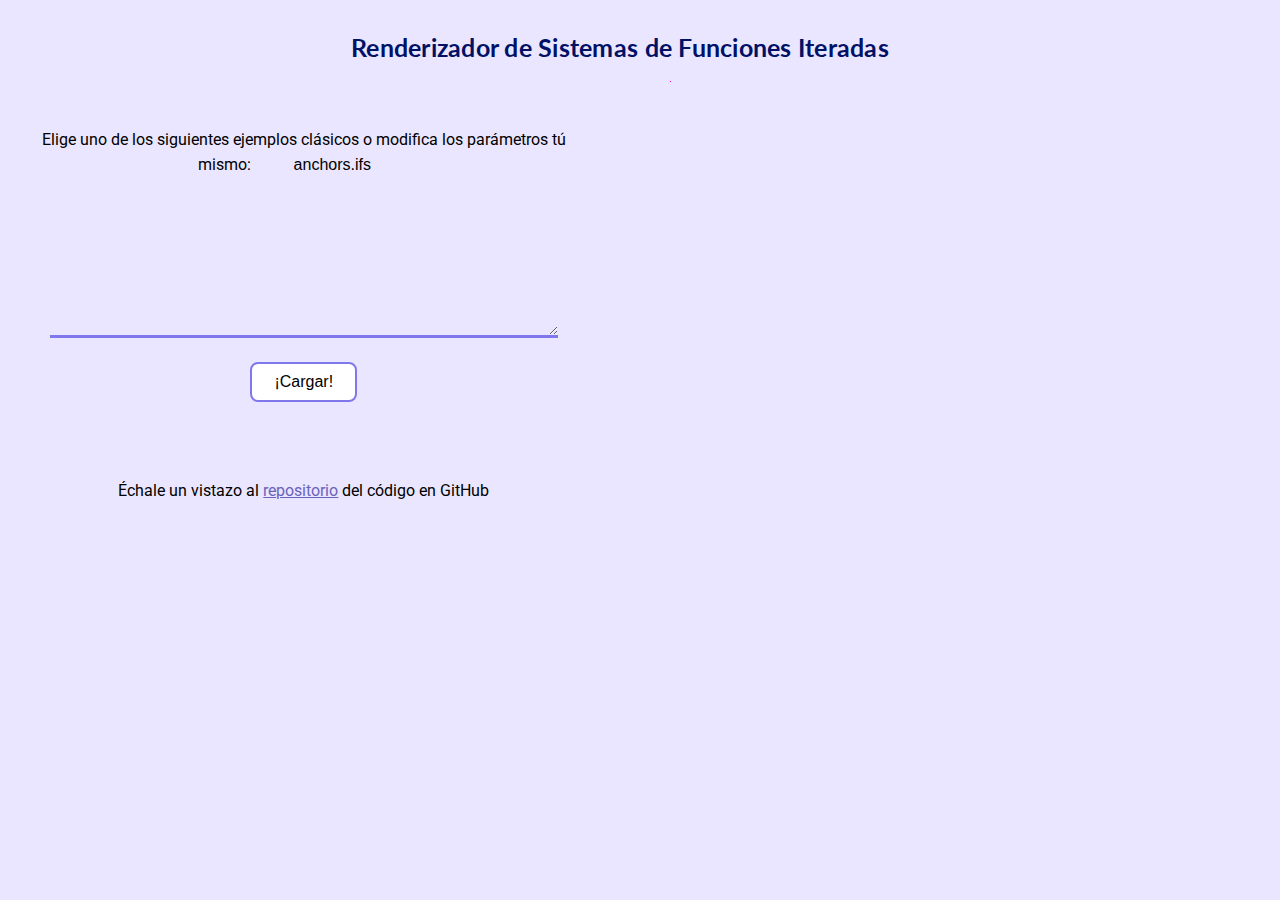
<file: index.html>
<!doctype html>

<html>
  <head>
<meta charset="utf-8">
<title>Sistemas de Funciones Iteradas</title>
<meta name="viewport" content="width=device-width, initial-scale=1.0">
<link rel="stylesheet" type="text/css" href="index.css">
<link rel="stylesheet" type="text/css" href="index.css">
<link href="https://fonts.googleapis.com/css?family=Roboto|Lato&display=swap" rel="stylesheet">
<script src="script.js"></script>
</head>
<body>  

  <div id="data" style="display:none">
    
    <div id='anchors.ifs'>
      0.0         0.10       0.0      0.40      -0.002   0.0    0.08
      0.7         0.135     -0.235    0.7       -0.2     0.01   0.45
      0.121328   -0.120      0.230    0.32318    0.01    0.01   0.25
      0.121328    0.34330    0.240    0.218      0.0     0.01   0.22
      </div>
      <div id='angle.ifs'>
      0.5       0.0        0.0       0.5       -4.5    0.002   0.33
      0.5       0.0        0.0       0.5        4.6    0.002   0.33
      0.32139   0.38302   -0.38302   0.32139    1.09   9.5     0.33
      </div>
      <div id='babylon.ifs'>
      0.0   -0.5    0.85   0.0   -1.732366   3.366182   0.333333
      0.3    0.0    0.0    0.3   -0.027891   5.014877   0.333333
      0.0    0.5   -0.85   0.0    1.620804   3.310401   0.333334
      </div>
      <div id='batman.ifs'>
      0.5   0     0     0.5   0     0     0.25
      0.5   0.5   0     0.5   0.5   0     0.25
      0.5   0     0.5   0.5   0     0.5   0.25
      0.5   0     0     0.5   0.5   0.5   0.25
      </div>
      <div id='boomerang.ifs'>
       0.156100  -0.878342  -0.820365  -0.202815  1.809888  7.967409  0.888128
      -0.036111   0.444444   0.210185   0.037037  2.071081  8.330552  0.111872
      </div>
      <div id='c.ifs'>
      0.5   0.5  -0.5   0.5   0.0   0.0    0.5
      0.5  -0.5   0.5   0.5   0.5  -0.5    0.5
      </div>
      <div id='castle.ifs'>
      0.5  0.0  0.0  0.5  0 0   0.25
      0.5  0.0  0.0  0.5  3 0   0.25
      0.4  0.0  0.0  0.4  0 2   0.25
      0.5  0.0  0.0  0.5  3 2   0.25
      </div>
      <div id='claw.ifs'>
      0.33333  0.33333 -0.33333  0.33333  0.00000  0.00000  .33
      0.47140  0.00000  0.00000  0.47140  0.33333 -0.33333  .34
      0.47140  0.00000  0.00000  0.47140  0.66667  0.00000  .33
      </div>
      <div id='cloud.ifs'>
       0.3570  0.0000  0.0000  0.3570   -0.0050 -0.0060    0.100
       0.3100 -0.1129  0.1129  0.3100    0.0500  0.0050    0.100
       0.4350  0.0152 -0.0152  0.4350   -0.0300  0.0358    0.100
       0.1680 -0.2857  0.2857  0.1680   -0.0400  0.0180    0.100
       0.2514  0.2514 -0.2514  0.2514    0.0340  0.0610    0.100
       0.3457  0.1995 -0.1995  0.3457   -0.0090  0.0790    0.100
       0.2765 -0.2765  0.2765  0.2765   -0.0400  0.0900    0.200
       0.1465 -0.3000  0.3000  0.1465   -0.0650  0.0490    0.100
       0.3453  0.0121 -0.0121  0.3453    0.0250  0.0308    0.100
      </div>
      <div id='cloud1.ifs'>
      0.25000  0.00000  0.00000  0.25000  0.00000  0.00000 .17
      0.25000 -0.25000  0.25000  0.25000  0.25000  0.00000 .17
      0.50000  0.50000 -0.50000  0.50000  0.50000  0.25000 .16
      0.50000  0.50000 -0.50000  0.50000  0.25000  0.00000 .16
      0.25000 -0.25000  0.25000  0.25000  0.50000 -0.25000 .17
      0.25000  0.00000  0.00000  0.25000  0.75000  0.00000 .17
      </div>
      <div id='coral.ifs'>
      -0.16666667 -0.1666667  0.16666667 -0.1666667  0.0000000  0.000000  0.163
       0.83333333  0.2500000 -0.25000000  0.8333333 -0.1666667 -0.166667  0.600
       0.33333333 -0.0833333  0.08333333  0.3333333  0.0833333  0.666667  0.237
      </div>
      <div id='coral1.ifs'>
      0.307692 -0.531469 -0.461538  -0.293706   5.401953  8.655175   0.40
      0.307692 -0.076923  0.153846  -0.447552  -1.295248  4.152990   0.15
      0.000000  0.545455  0.692308  -0.195804  -4.893637  7.269794   0.45
      </div>
      <div id='coral2.ifs'>
       0.35355  0.35355  -0.35355   0.35355  -4.4   0.002   0.33
       0.383    0.383    -0.32135   0.32135   4.8   0.002   0.33
       0.32139  0.38302  -0.38302   0.32139   1.9   7.5     0.33
      </div>
      <div id='coral3.ifs'>
      0.25   -0.25   0.25   0.25   0.0000  0.0      0.25
      0.50    0.50  -0.50   0.5    0.25    0.25     0.50
      0.25   -0.25   0.25   0.25   0.75    0.25     0.25
      </div>
      <div id='coral4.ifs'>
       0.396    0.3111  -0.396    0.3111   3.7128   2.6788   0.31
      -0.2507  -0.4673   0.2988  -0.3921  -3.2041   3.2104   0.32
       0.6435  -0.2240   0.3      0.4803   2.8256   2.8282   0.37
       </div>
      <div id='cosmos.ifs'>
      0.4578 -0.491 0.61 0.911 1.479 0.692 0.9175
      0.56 0.3 -0.5 0.9 0.64 0.5 0.5
      </div>
      <div id='crystal.ifs'>
      0.696970 -0.481061 -0.393939 -0.662879 2.147003 10.310288   0.747826
      0.090909 -0.443182  0.515152 -0.094697 4.286558  2.925762   0.252174
      </div>
      <div id='crystal1.ifs'>
      .255 0 0 .255 .3726 .6714  .2
      .255 0 0 .255 .1146 .2232  .15
      .255 0 0 .255 .6306 .2232  .15
      .370 -.642 .642 .370 .6356 -.0061 .75
      </div>
      <div id='crystal2.ifs'>
      0  -.5  .5  0 .5  0   .333
      0  .5  -.5 0  .5  .5  .333
      .5  0   0  .5  .25  .5  .333</div>
      <div id='crystal3.ifs'>
       0.1767  -0.7071   0.7071   0.1767   0.0000  0.0000     0.25
      -0.1767   0.7071  -0.7071  -0.1767   0.0000  0.0000     0.25
       0.2500   0.0000   0.0000   0.2500   0.5000  0.0000     0.25
       0.2500   0.0000   0.0000   0.2500   0.7500  0.0000     0.25
       </div>
      <div id='crystal4.ifs'>
       0.1767  -0.7071   0.7071   0.1767   0.0000  0.0000     0.25
      -0.1767   0.7071  -0.7071  -0.1767   0.0000  0.0000     0.25
       0.5000   0.0000   0.0000   0.5000   0.5000  0.0000     0.50
      </div>
      <div id='curl.ifs'>
      .693  .400  -.400  .693  0 0  .85
      .346  -.200  .200  .346  .693  .400  .15
      </div>
      <div id='devil.ifs'>
       0.333333  0  0   0.5   0         0      0.166667
       0.333333  0  0   0.5   0.333333  0      0.166667
       0.333333  0  0   0.5   0.666667  0      0.166667
       0.333333  0  0   0.5   0.666667  0.5    0.166667
      -0.333333  0  0  -0.5   1         0.5    0.166667
      -0.333333  0  0  -0.5   0.666667  0.5    0.166667
      </div>
      <div id='dogs.ifs'>
      0.8517 -0.3736  0.3736 0.7517  0.0000  0.000  0.7
      0.3000  0.1000 -0.1000 0.2000  1.0000 -0.364  0.1
      0.3000  0.1000 -0.1000 0.2000 -0.3640  1.000  0.1
      0.3000  0.1000 -0.0000 0.2000 -0.7280 -0.728  0.1
      </div>
      <div id='dragon.ifs'>
       0.5  0.5  -0.5  0.5   0  0   0.5
      -0.5  0.5  -0.5 -0.5   1  0   0.5
      </div>
      <div id='dragon1.ifs'>
      0.824074 0.281482 -0.212346  0.864198 -1.882290 -0.110607  0.787473
      0.088272 0.520988 -0.463889 -0.377778  0.785360  8.095795  0.212527
      </div>
      <div id='dragon2.ifs'>
      0.824074 0.581482 -0.212346  0.864198 1.882290 0.110607  0.787473
      0.088272 0.420988 -0.463889 -0.377778 0.785360 8.095795  0.212528
      </div>
      <div id='dragons.ifs'>
      0.25 -0.433 0.433 0.25 0 0 0.25
      0.25 -0.433 0.433 0.25 0.25 0 0.25
      0.25 -0.433 0.433 0.25 0.5 0 0.25
      0.25 -0.433 0.433 0.25 0.75 0 0.25
      </div>
      <div id='fern.ifs'>
       0.00   0.00   0.00  0.16  0.0  0.00   0.01
        0.85   0.04  -0.04  0.85  0.0  1.60   0.85
       0.20  -0.26   0.23  0.22  0.0  1.60   0.07
      -0.15   0.28   0.26  0.24  0.0  0.44   0.07
      </div>
      <div id='fern1.ifs'>
      0.0       0.0        0.0        0.22      0.0    0.0  0.01
      0.8       0.135     -0.235      0.8       0.0    1.4  0.49
      0.15     -0.120      0.130      0.12      0.0    1.0  0.25
      0.15      0.200      0.340      0.12      0.0    0.5  0.25
      </div>
      <div id='fern2.ifs'>
      -0.632407 -0.3      -0.545370 0.659259 .53  4.282321 0.55
      -0.036111  0.444444  0.210185 0.037037 .52  4.330552 0.45
      </div>
      <div id='floor.ifs'>
      0.0 -0.5  0.5  0.0  .25 -.25  0.333333
      0.5  0.0  0.0  0.5  .25  .25  0.333333
      0.0  0.5 -0.5  0.0  .75  .25  0.333334
      </div>
      <div id='floor1.ifs'>
      0.5   0.0   0.0   0.5  -2.563477  -0.000003   0.333333
      0.5   0.0   0.0   0.5   2.436544  -0.000003   0.333333
      0.0  -0.5   0.5   0.0   4.873085   7.563492   0.333333
      </div>
      <div id='floor2.ifs'>
      .333 0 0 .333 .333 .666  .2
      0 .333 1 0 .666 0   .4
      0 -.333 1 0 .333 0  .4
      </div>
      <div id='flyfish.ifs'>
       0.2  -0.5   0.5  -0.5   .9  .5   0.5
       0.8   0.5  -0.5   0.5   .9  .5   0.5
      </div>
      <div id='forest.ifs'>
      -0.632407 -0.614815 -0.545370 0.659259 3.840822 1.282321 0.888128
      -0.036111  0.444444  0.210185 0.037037 2.071081 8.330552 0.111872
      </div>
      <div id='island.ifs'>
      0  .577 -.577 0 .0951 .5893 .333
      0  .577 -.577 0 .4413 .7893 .333
      0  .577 -.577 0 .0952 .9893 .333
      </div>
      <div id='klingon.ifs'>
      0.33333   -0.88888    0.6  -0.4   9   -1  0.5
      -0.7777    0.22222    0.1   0.5  -1   15  0.5
      </div>
      <div id='koch43.ifs'>
      0.3333   0.0000   0.0000   0.3333   0.0000  0.0000   0.25
      0.1667  -0.2887   0.2887   0.1667   0.3333  0.0000   0.25
      0.1667   0.2887  -0.2887   0.1667   0.5000  0.2887   0.25
      0.3333   0.0000   0.0000   0.3333   0.6667  0.0000   0.25
      </div>
      <div id='koch53.ifs'>
      0.3333  0.0000  0.0000 0.3333 0.0000 0.0000   0.2
      0.3333  0.0000  0.0000 0.3333 0.6667 0.0000   0.2
      0.3333  0.0000  0.0000 0.3333 0.3333 0.3333   0.2
      0.0000 -0.3333  0.3333 0.0000 0.3333 0.0000   0.2
      0.0000  0.3333 -0.3333 0.0000 0.6667 0.3333   0.2
      </div>
      <div id='kochmix.ifs'>
      0.307692 -0.000000  0.000000  0.294118  4.119164  1.604278  0.151515
      0.192308 -0.205882  0.653846  0.088235 -0.688840  5.978916  0.253788
      0.192308  0.205882 -0.653846  0.088235  0.668580  5.962514  0.253788
      0.307692 -0.000000  0.000000  0.294118 -4.136530  1.604278  0.151515
      0.384615 -0.000000  0.000000 -0.294118 -0.007718  2.941176  0.189394
      </div>
      <div id='leaf.ifs'>
       0.555  0.000  0.000  0.555   0.000  0.000   0.20
       0.550  0.000  0.000  0.550   0.000  0.185   0.30
       0.353  0.281 -0.295  0.336   0.068  0.112   0.25
       0.353 -0.281  0.295  0.336  -0.068  0.112   0.25
      </div>
      <div id='leaf1.ifs'>
       0.40   0.00   0.00  0.40  0.00  0.00   0.20
       0.55   0.00   0.00  0.55  0.00  0.20   0.30
       0.31   0.31  -0.31  0.31  0.10  0.10   0.25
       0.31  -0.31   0.31  0.31 -0.10  0.10   0.25
      </div>
      <div id='leaf2.ifs'>
      0.3333 0.0 0.0 0.3333 0.0 0.0 0.1667
      0.1667 -0.2887 0.2887 0.1667 0.3333 0.0 0.1667
      0.1667 -0.2887 0.2887 0.1667 0.0833 0.0 0.1667
      0.1667 0.2887 -0.2887 0.1667 0.3333 0.0 0.1667
      0.1667 0.2887 -0.2887 0.1667 0.0833 0.0 0.1667
      0.3333 0.0 0.0 0.3333 0.6667 0.0 0.1667
      </div>
      <div id='m.ifs'>
      0.25  -0.25   0.25   0.25   0     0      0.25
      0.25   0.25  -0.25   0.25   0.25  0.25   0.25
      0.25  -0.25   0.25   0.25   0.5   0      0.25
      0.25   0.25  -0.25   0.25   0.75  0.25   0.25
      </div>
      <div id='sierpinski-alfombra.ifs'>
      0.333333 0 0 0.333333 0.000000 0.000000  0.125
      0.333333 0 0 0.333333 0.333333 0.000000  0.125
      0.333333 0 0 0.333333 0.666667 0.000000  0.125
      0.333333 0 0 0.333333 0.000000 0.333333  0.125
      0.333333 0 0 0.333333 0.000000 0.666667  0.125
      0.333333 0 0 0.333333 0.333333 0.666667  0.125
      0.333333 0 0 0.333333 0.666667 0.333333  0.125
      0.333333 0 0 0.333333 0.666667 0.666667  0.125
      </div>
      <div id='onefive.ifs'>
      0.25   0.00  0.00  0.25  0.00  0.00  0.125
      0.00  -0.25  0.25  0.00  0.25  0.00  0.125
      0.25   0.00  0.00  0.25  0.25  0.25  0.125
      0.00   0.25 -0.25  0.00  0.50  0.25  0.125
      0.00   0.25 -0.25  0.00  0.50  0.00  0.125
      0.25   0.00  0.00  0.25  0.50 -0.25  0.125
      0.00  -0.25  0.25  0.00  0.75 -0.25  0.125
      0.25   0.00  0.00  0.25  0.75  0.00  0.125
      </div>
      <div id='paw.ifs'>
      0.3 0.2 -0.8 0.5 0.008 0.5 0.45
      0.50 0.23 -0.56 0.9 0.002 0.5 0.45
      </div>
      <div id='pentagon.ifs'>
      .382 0 0 .382 .3072 .6190  .2
      .382 0 0 .382 .6033 .4044  .2
      .382 0 0 .382 .0139 .4044  .2
      .382 0 0 .382 .1253 .0595  .2
      .382 0 0 .382 .4920 .0595  .2
      </div>
      <div id='petals.ifs'>
      0.307692 -0.531469 -0.461538  -0.293706  -5.401953  8.655175   0.40
      0.307692 -0.076923  0.153846  -0.447552  -1.295248  -4.152990   0.15
      0.000000  0.545455  0.692308  -0.195804   4.893637  7.269794   0.45
      </div>
      <div id='petals1.ifs'>
      0.2  0 0 0.3  0.2   0.4  .13
      -0.1414  .21213  0.1414  0.21213  -0.3535  -0.3535 .13
      0.383  0.3213  -0.3213  0.383  0  0  .30
      0.1928  0.2298  -0.2298  0.1928  0.5823  -0.32067  .13
      -0.7  0.0  0.0  -0.4  -0.1  -0.8  .31
      </div>
      <div id='posies.ifs'>
      0.177   -0.177   0.177   0.177   0.00   0.00   0.1
      0.354   -0.354   0.354   0.354   0.50   0.00   0.4
      0.177   -0.177   0.177   0.177   0.75   0.75   0.1
      0.354   -0.354   0.354   0.354   0.00   0.50   0.4
      </div>
      <div id='posies1.ifs'>
      0.35355 -0.35355 0.35355 0.35355 0.00000 0.00000 0.5
      0.35355 -0.35355 0.35355 0.35355 0.50000 0.50000 0.5
      </div>
      <div id='posies2.ifs'>
      0.1667   0.2887  -0.2887   0.1667   0.0000  0.0000     0.18
      0.1667  -0.2887   0.2887   0.1667   0.1667 -0.8660     0.19
      0.1667  -0.2887   0.2887   0.1667   0.3333  0.0000     0.19
      0.1667   0.2887  -0.2887   0.1667   0.5000  0.8660     0.19
      0.3333   0.0000   0.0000   0.3333   0.6667  0.0000     0.25
      </div>
      <div id='posies3.ifs'>
       0.2500  0.2500 -0.2500  0.2500  0.0000  0.0000  0.25
       0.5000 -0.5000  0.5000  0.5000  0.2500  0.2500  0.50
       0.2500  0.2500 -0.2500  0.2500  0.7500 -0.2500  0.25
      </div>
      <div id='ribbon.ifs'>
       0.2500 -0.2500  0.2500  0.2500  0.0000  0.0000  0.25
       0.5000  0.5000 -0.5000  0.5000  0.2500  0.2500  0.50
       0.2500 -0.2500  0.2500  0.2500  0.7500 -0.2500  0.25
      </div>
      <div id='sails.ifs'>
      0.1        0.01    -0.0001   0.0005   0.0       0.0   0.01
      0.85       0.0      0.0      0.85     0.0       1.20  0.85
      0.2232     0.1285   0.045    0.2413   0.4432    0.50  0.07
      0.1865     0.2563   0.012    0.0514   -0.50     0.24  0.07
      </div>
      <div id='satdish.ifs'>
      0.5   0.0   0.0   0.5    0.0    0.0    .33
      0.0  -0.5   0.5   0.0    0.5    0.0    .33
      0.5   0.0   0.0   0.5    0.5    0.5    .34
      </div>
      <div id='schain.ifs'>
      0.50          0.10       0.5       0.40       -0.002    0.0   0.05
      0.7           0.135     -0.235     0.7        -0.2      0.1   0.45
      -0.5         -0.10      -0.5      -0.40        0.002    0.002 0.05
      </div>
      <div id='sierpinski.ifs'>
      0.5 0 0 0.5  0.00  0.000  0.3333
      0.5 0 0 0.5  0.50  0.000  0.3333
      0.5 0 0 0.5  0.25  0.433  0.3334
      </div>
      <div id='sigma.ifs'>
      .5 0 0 .5 0 0    .333333333333333
      .5 0 0 .5 .5  0    .333333333333333
      .5 0 0 -.5 0.125 1      .333333333333334
      </div>
      <div id='sphinx.ifs'>
      -0.5    0.000   0.000    0.50    0.5000   0.0000   0.25
      -0.5    0.000   0.000    0.50    1.0000   0.0000   0.25
       0.5    0.000   0.000   -0.50    0.1685   0.2919   0.25
      -0.25  -0.433   0.433   -0.25    0.9171   0.1436   0.25
      </div>
      <div id='spiral.ifs'>
       0.787879 -0.424242 0.242424 0.859848  1.758647 1.408065 0.895652
      -0.121212  0.257576 0.090909 0.053030 -3.721654 1.377236 0.052174
       0.252525 -0.136364 0.252525 0.181818  3.086107 1.568035 0.052174
      </div>
      <div id='spiral1.ifs'>
      0.7517 -0.2736 0.2736 0.7517  0.0000  0.000  0.7
      0.2000  0.0000 0.0000 0.2000  1.0000 -0.364  0.1
      0.2000  0.0000 0.0000 0.2000 -0.3640  1.000  0.1
      0.2000  0.0000 0.0000 0.2000 -0.7280 -0.728  0.1
      </div>
      <div id='spiral2.ifs'>
       0.787879 -0.424242 0.242424 0.859848  1.758647 1.408065 0.895652
      -0.121212  0.257576 0.151515 0.053030 -6.721654 1.377236 0.052174
       0.181818 -0.136364 0.090909 0.181818  6.086107 1.568035 0.052174
      </div>
      <div id='spiral3.ifs'>
       0.745455 -0.459091  0.406061  0.887121 1.460279 0.691072 0.85
      -0.424242 -0.065152 -0.175758  0.218182 3.809567 6.741476 0.15
      </div>
      <div id='square.ifs'>
      .5  0  0 .5  0   0   .25
      .5  0  0  .5  .5  0   .25
      .5  0  0  .5  .5  .5 .25
      .5  0  0  .5  0  .5  .25
      </div>
      <div id='sticks.ifs'>
      0.005  0.000   0.000   0.500  0.0  0.0   0.12
      0.414 -0.414   0.414   0.414  0.0  0.5   0.44
      0.414  0.414  -0.414   0.414  0.0  0.5   0.44
      </div>
      <div id='swirl.ifs'>
       0.745455 -0.459091  0.406061  0.887121 1.460279 0.691072 0.912675
      -0.424242 -0.065152 -0.175758 -0.218182 3.809567 6.741476 0.087325
      </div>
      <div id='tower.ifs'>
      0.75  0.00   0.00   0.30  -0.20   0.00  0.23
      0.75  0.00   0.00   0.30   0.20   0.00  0.23
      0.50  0.00   0.00   0.80   0.00   0.20  0.54
      </div>
      <div id='tree.ifs'>
       0.195  -0.488   0.344   0.443   0.722   0.536  0.4
       0.462   0.414  -0.252   0.361   0.538   1.167  0.4
      -0.058  -0.070   0.453  -0.111   1.125   0.185  0.1
      -0.045   0.091  -0.469  -0.022   0.863   0.871  0.1
      </div>
      <div id='tree1.ifs'>
      .195  -.488 .344 .443 .4431 .2452  .2
      .462 .414 -.252  .361 .2511 .5692  .25
      -.058  -.070 .453 -.111 .5976 .0969 .2
      -.035 .070 -.469  -.022 .4884 .5069 .25
      -.637 0  0 .501 .8562 .2513   .1
      </div>
      <div id='tree2.ifs'>
       0.000  0.000  0.000  0.600   0.00 -0.065   0.100
       0.440  0.000  0.000  0.550   0.00  0.200   0.180
       0.343 -0.248  0.199  0.429  -0.03  0.100   0.180
       0.343  0.248 -0.199  0.429   0.03  0.100   0.180
       0.280 -0.350  0.280  0.350  -0.05  0.000   0.180
       0.280  0.350 -0.280  0.350   0.05  0.000   0.180
      </div>
      <div id='tree3.ifs'>
      0.125  0.433013 -0.216506 0.25      0  0.666667  .35
      0.125 -0.433013  0.216506 0.25      0  0.666667  .35
      0      0         0        0.666667  0  0         .3
      </div>
      <div id='twig.ifs'>
      -0.467  0.02  -0.113 0.015  0.4  0.4    .2
      0.387  .43  .43  -0.387  0.256  .522     .4
      0.441  -0.091  -0.091  -0.322  0.421  .505  .4
      </div>
      <div id='twig1.ifs'>
      0.125  0.433013 -0.216506 0.25      0  0.666667  .35
      0.125 -0.433013  0.216506 0.25      0  0.666667  .35
      0      0         0        0.666667  0  0         .3
      </div>
      <div id='vortex.ifs'>
       0.442552 -0.841144  0.724386  0.538723 14.919102 9.328625 0.912675
      -0.424242 -0.065152 -0.175758 -0.218182 3.809567 6.741476 0.087325
      </div>
      <div id='wind.ifs'>
      0.5  0.5  0.0  0.5  0 0   0.3333
      0.5  0.0  0.0  0.5  3 0   0.3333
      0.4  0.0  0.0  0.4  0 2   0.3334
      </div>
      <div id='wreath.ifs'>
      0.475  -0.823  0.823   0.475  1.0  1.0  0.8
      0.5     0.5    0.0     0.5    0.5  0.0  0.2
      </div>
      <div id='z.ifs'>
      0.50   0.00   0.00   0.50   0.00   0.00   0.4
      0.50   0.00   0.00   0.50   0.50   0.50   0.4
      0.25   0.00   0.00   0.25   0.00   0.75   0.1
      0.25   0.00   0.00   0.25   0.75   0.00   0.1
      </div>
      
  </div>


<h2>Renderizador de Sistemas de Funciones Iteradas</h2>
<div style="display: flex;">
  <div id="menu">
<p style="padding: 5%; font-size: medium;">Elige uno de los siguientes ejemplos clásicos o modifica los parámetros tú mismo:
<select id="ifs-select"></select></p>
<p style="text-align: center;"><textarea id="values" rows="6" cols="80"></textarea></p>
<button id="refresh">¡Cargar!</button>
<p style="padding: 10%; font-size: medium;">Échale un vistazo al <a href="http://www.github.com/beagaliana/mc2021">repositorio</a> del código en GitHub

</div>
<div style="padding-left: 5%;">
<canvas id="ifs" height="480" width="500">
    Whoa! Your browser doesn't support canvas?!?!
</canvas>
</div>
</div>
<script src="script.js"></script>

      </div>
    </div>
    </body>
</html>
</file>
<file: index.css>
/* Page structure */

#values {
    width: 82%;
    height: 100px;
    border: none;
    border-bottom: 3px solid rgb(127, 119, 235);
    background-color: rgb(235, 230, 255);
    padding: 5px;
    font-family: Iosevka, sans-serif;
    overflow:hidden;

}

#menu {
  flex-direction: column;
  text-align: center;
  width: 49%;
}

#ifs-select {
  position: relative;
  -webkit-appearance: none;
  -moz-appearance: none;
  text-align: center;
  font-size: medium;
  display: inline-block;
  background-color: rgb(235, 230, 255);
  min-width: auto;
  z-index: 1;
  border: none;
  transition-duration: 0.4s;
}

#ifs-select:hover {
  border-bottom: 3px solid rgb(127, 119, 235);
}

#refresh {
  border: 2px solid rgb(127, 119, 235);
  background-color:white; /* Green */
  color: black;
  padding: 9px 22px;
  text-align: center;
  text-decoration: none;
  display: inline-block;
  font-size: 16px;
  border-radius: 8px;
  transition-duration: 0.4s;
}

#refresh:hover {
  background-color:rgb(127, 119, 235); /* Green */
  color: white;
}

body {
    margin: 0;
    height: 100%;
    width: auto;
    display: table;
    margin: auto;
    display: table-cell;
    vertical-align: middle;
    align-items: center;
    background-color: rgb(235, 230, 255);
    font: normal normal 17px/25px Roboto, Arial, sans-serif;
  }
    
  h2 {
    padding: 15px 0 0.12px 0;
    margin-top: 0.8em;
    font-size: 25px;
    font-weight: bold;
    color: #016;font-family: 'Lato', Arial, sans-serif;
    font-weight: bold;
    letter-spacing: .02ex;
    line-height: 100%;
    text-align: center;
  }

   /* unvisited link */
a:link {
  color: rgb(105, 99, 187);
  border: none;
}

/* visited link */
a:visited {
  color: rgb(114, 107, 207);
  border: none;
}

/* mouse over link */
a:hover {
  color: rgb(147, 140, 243);
  text-shadow: rgb(173, 168, 190);
}
</file>
